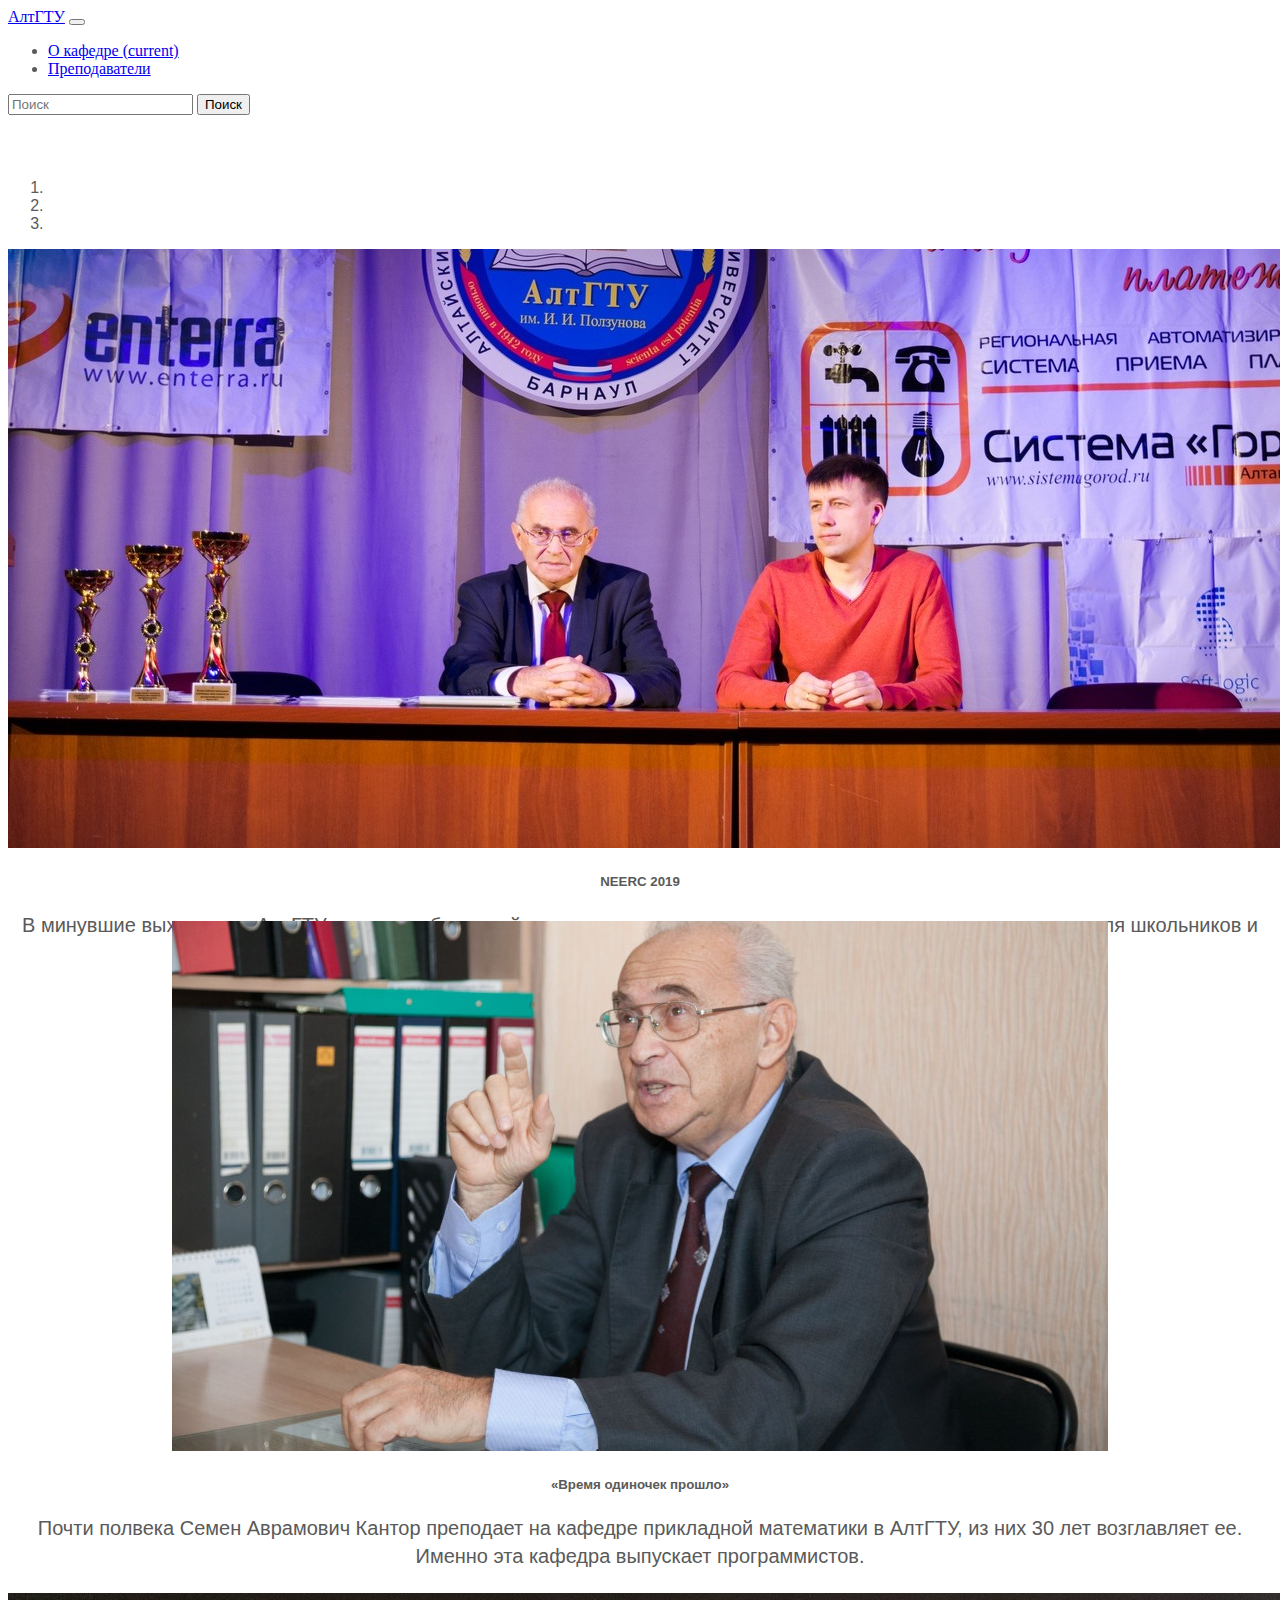
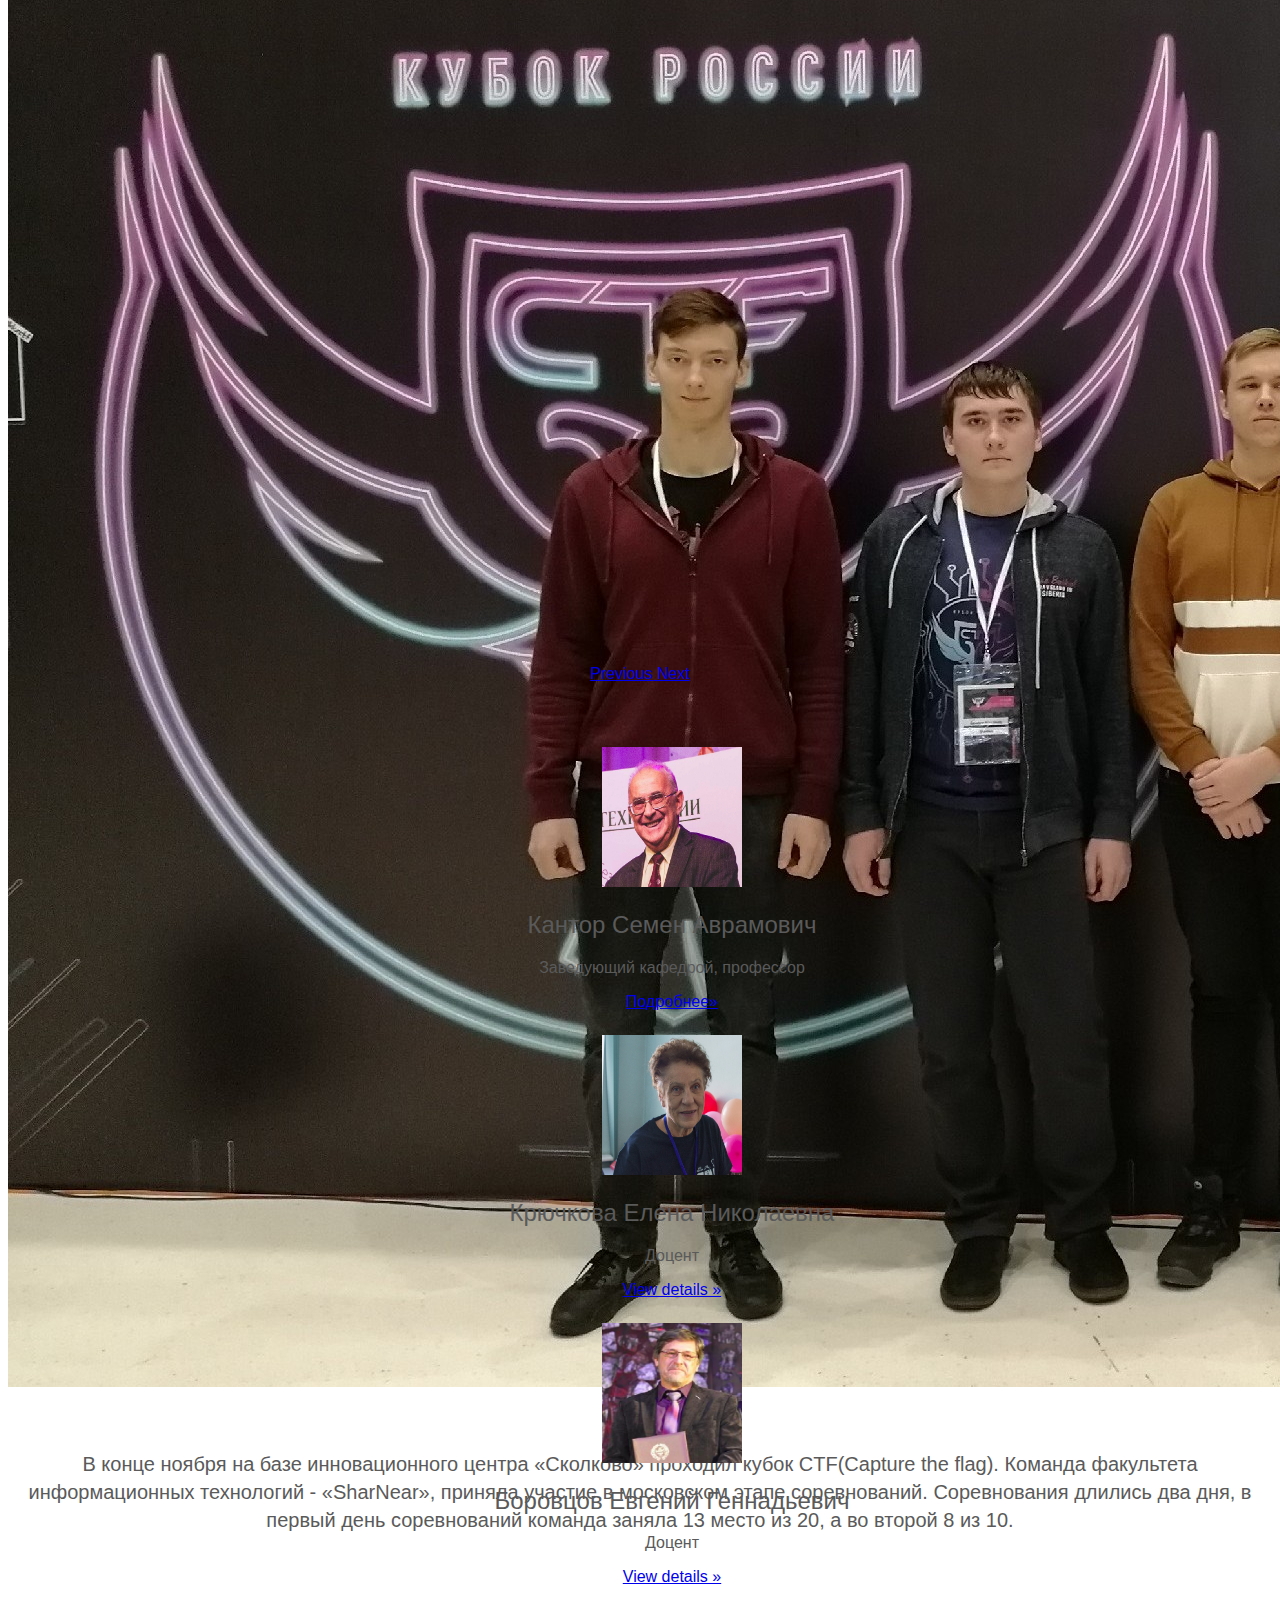
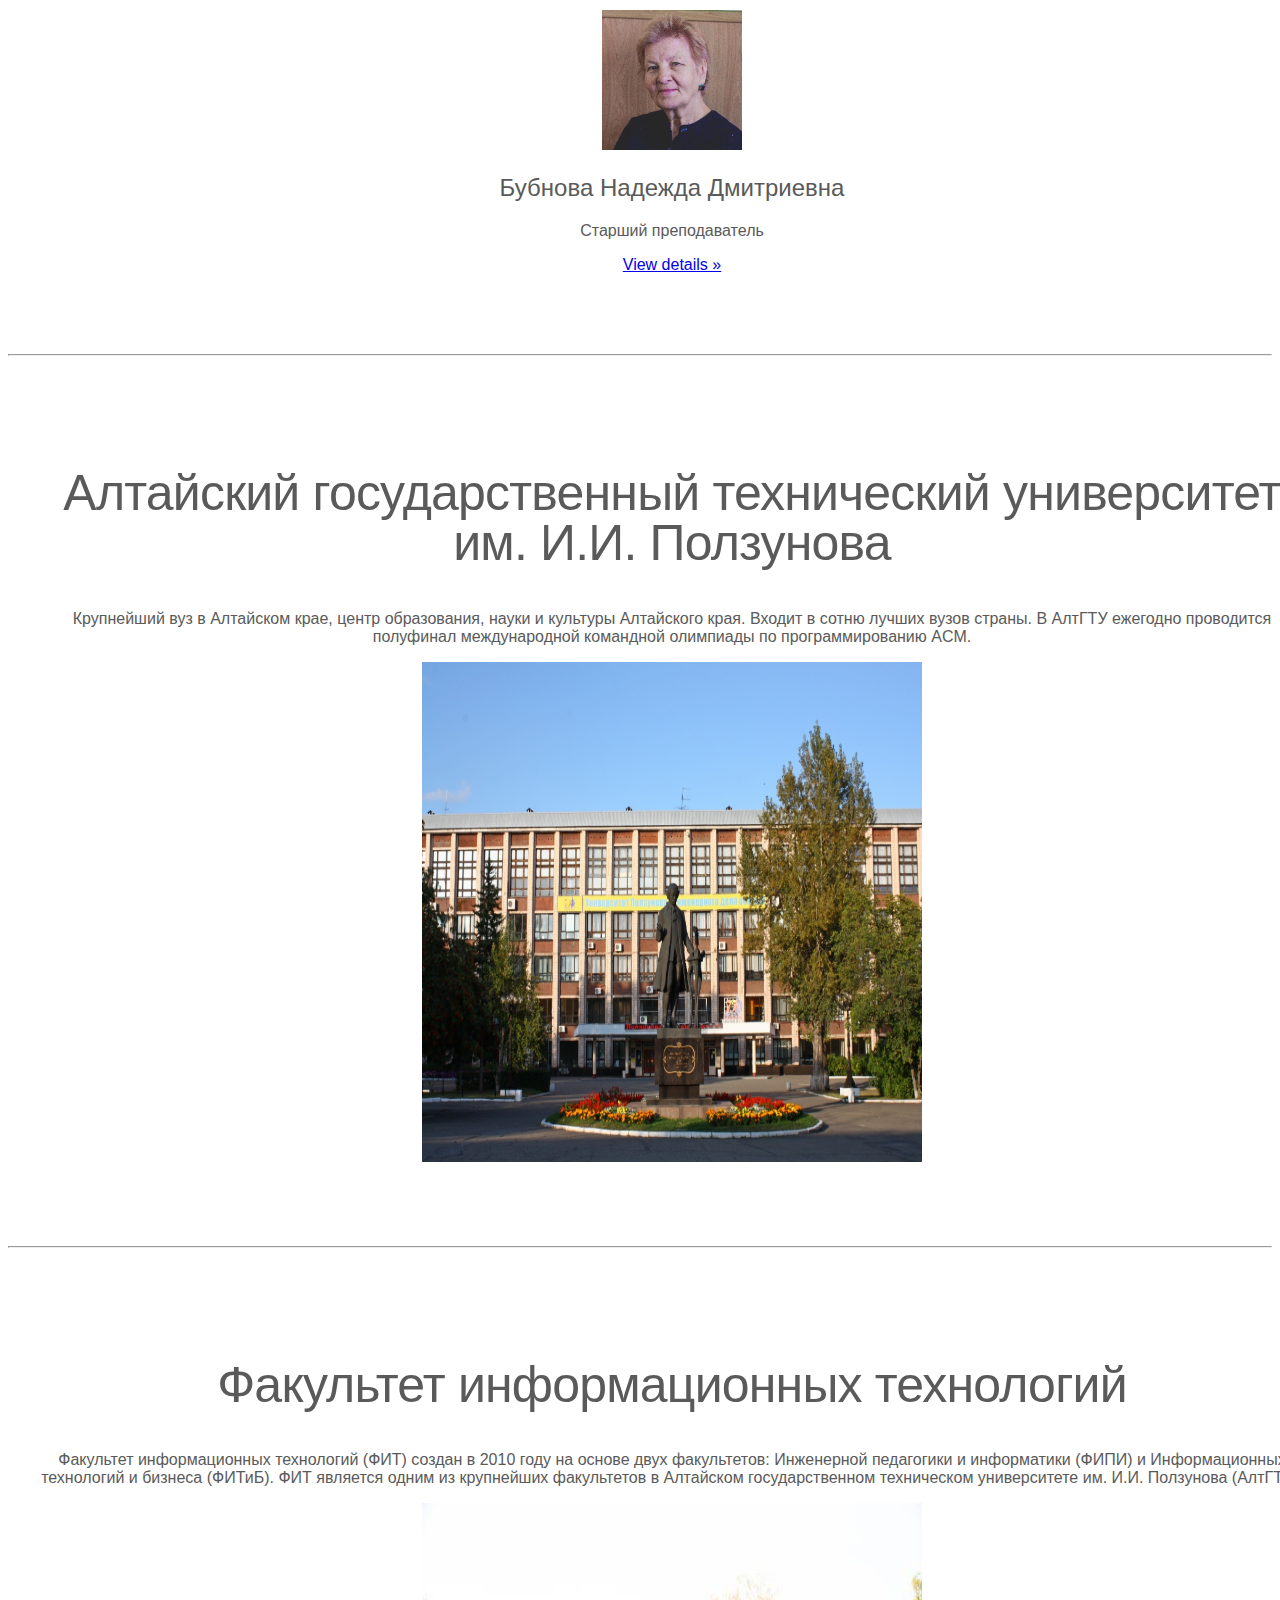
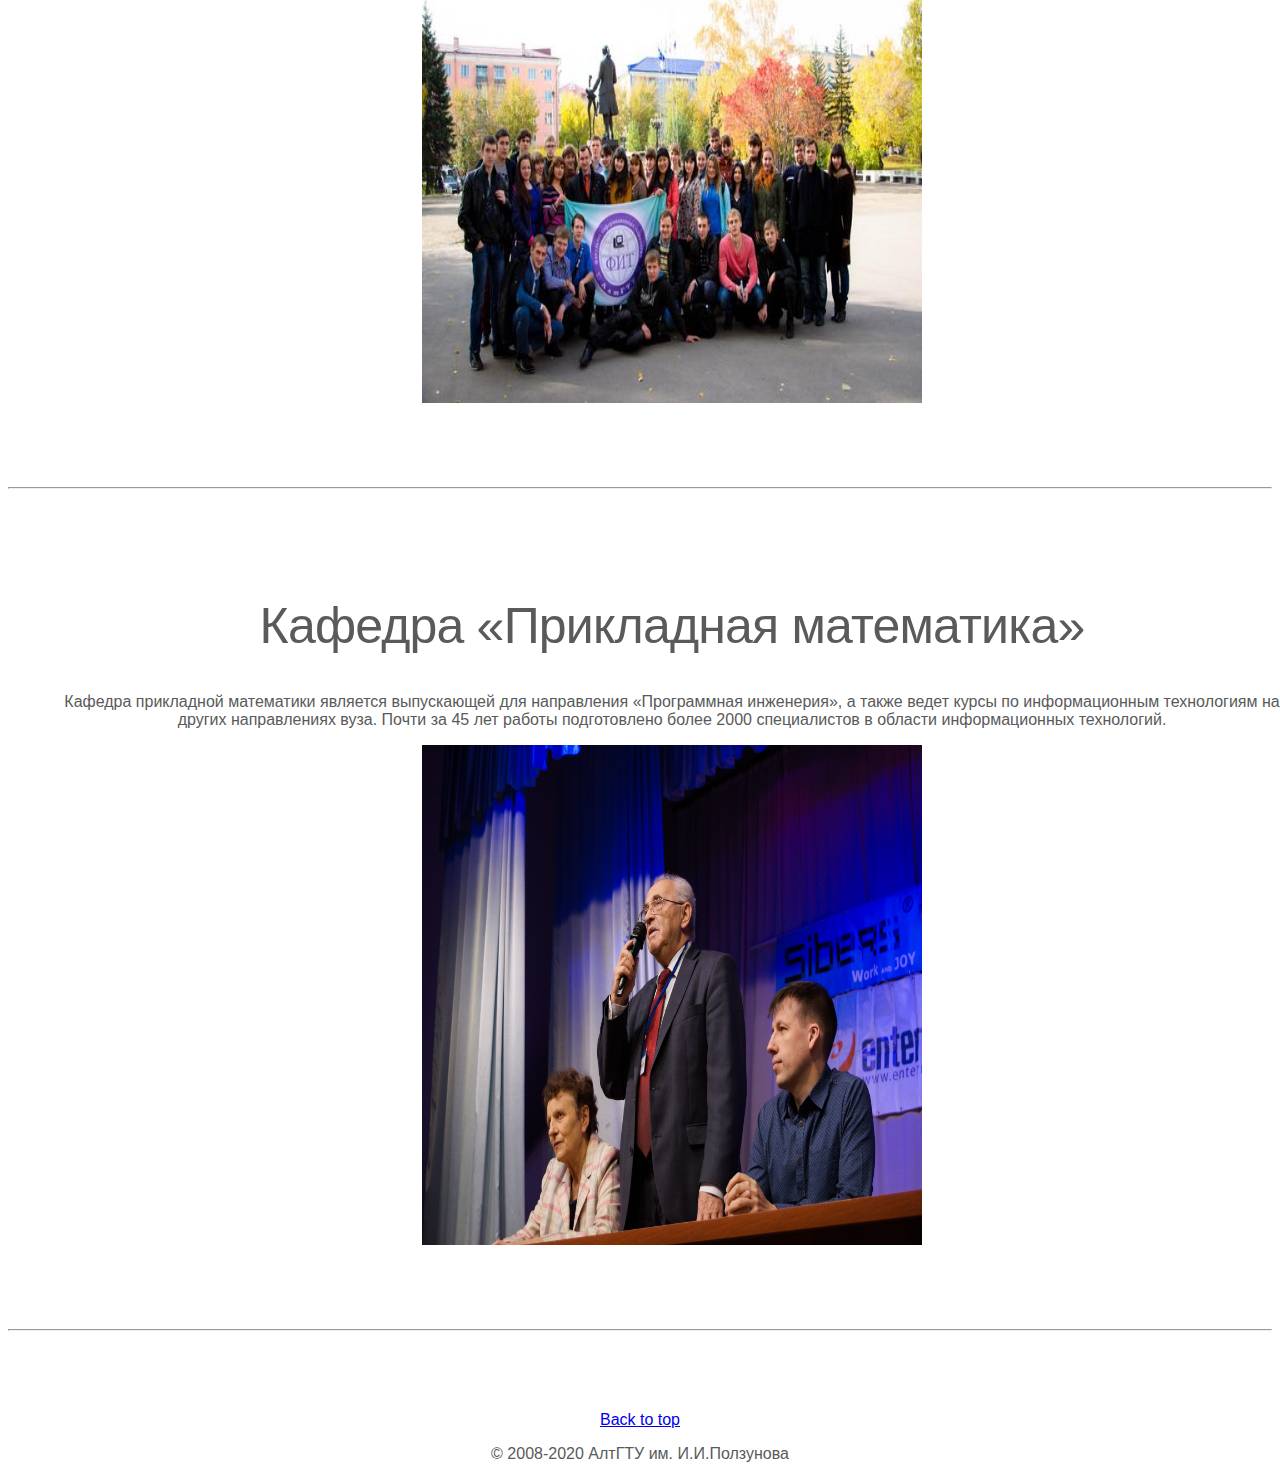
<file: web/index.html>
<!doctype html>
<html lang="en">
<head>
    <meta charset="utf-8">
    <meta http-equiv="X-UA-Compatible" content="IE=edge">
    <meta name="viewport" content="width=device-width, initial-scale=1, shrink-to-fit=no">
    <meta name="description" content="">

    <title>АлтГТУ</title>
    <link rel="icon" href="image/altstu-logo.png">
    <link rel="stylesheet" href="https://stackpath.bootstrapcdn.com/bootstrap/4.2.1/css/bootstrap.min.css"
          integrity="sha384-GJzZqFGwb1QTTN6wy59ffF1BuGJpLSa9DkKMp0DgiMDm4iYMj70gZWKYbI706tWS" crossorigin="anonymous">

    <!-- Custom styles for this template -->
    <link href="index.css" rel="stylesheet">
</head>
<body>

<script src="//ajax.googleapis.com/ajax/libs/jquery/1.8.3/jquery.min.js"></script>
<!-- Подключаем плагин Popper -->
<script src="https://cdnjs.cloudflare.com/ajax/libs/popper.js/1.14.6/umd/popper.min.js"
        integrity="sha384-wHAiFfRlMFy6i5SRaxvfOCifBUQy1xHdJ/yoi7FRNXMRBu5WHdZYu1hA6ZOblgut"
        crossorigin="anonymous"></script>

<!-- Подключаем Bootstrap JS -->
<script src="https://stackpath.bootstrapcdn.com/bootstrap/4.2.1/js/bootstrap.min.js"
        integrity="sha384-B0UglyR+jN6CkvvICOB2joaf5I4l3gm9GU6Hc1og6Ls7i6U/mkkaduKaBhlAXv9k"
        crossorigin="anonymous"></script>


<header>
    <!-- Navigation -->
    <nav class="navbar navbar-expand-lg navbar-light bg-light">
        <a class="navbar-brand" href="#">АлтГТУ</a>

        <button class="navbar-toggler" type="button" data-toggle="collapse" data-target="#navbarCollapse"
                aria-controls="navbarCollapse" aria-expanded="false" aria-label="Toggle navigation">
            <span class="navbar-toggler-icon"></span>
        </button>

        <div class="collapse navbar-collapse" id="navbarCollapse">
            <ul class="navbar-nav mr-auto">
                <li class="nav-item active">
                    <a class="nav-link" href="index.html">О кафедре <span class="sr-only">(current)</span></a>
                </li>
                <li class="nav-item">
                    <a class="nav-link" href="professor.html">Преподаватели</a>
                </li>
            </ul>
            <form class="form-inline my-2 my-lg-0">
                <input class="form-control mr-sm-2" type="search" placeholder="Поиск" aria-label="Search">
                <button class="btn btn-outline-success my-2 my-sm-0" type="submit">Поиск</button>
            </form>
        </div>
    </nav>
</header>

<main role="main">
    <!-- transition-timer-carousel -->
    <div id="carouselCaptions" class="carousel slide" data-ride="carousel">

        <!-- Indicators -->
        <ol class="carousel-indicators">
            <li data-target="#carouselExampleCaptions" data-slide-to="0" class="active"></li>
            <li data-target="#carouselExampleCaptions" data-slide-to="1"></li>
            <li data-target="#carouselExampleCaptions" data-slide-to="2"></li>
        </ol>

        <!-- The slideshow -->
        <div class="carousel-inner">

            <!-- Carousel items -->
            <div class="carousel-item active">
                <img src="image/neerc.jpg" class="d-block w-100" alt="...">
                <div class="carousel-caption d-none d-md-block">
                    <h5>NEERC 2019</h5>
                    <p>В минувшие выходные в АлтГТУ прошли отборочный этап региональных этапов олимпиад по программированию для школьников и полуфинал чемпионата ICPC для учащихся вузов.</p>
                    <p><a class="btn btn-lg btn-primary" href="#" role="button">Посмотреть галерею</a></p>
                </div>
            </div>
            <!--/item-->

            <!-- Carousel items -->
            <div class="carousel-item">
                <img src="image/kantor.jpg" class="d-block w-100" alt="...">
                <div class="carousel-caption d-none d-md-block text-right">
                    <h5>«Время одиночек прошло»</h5>
                    <p>Почти полвека Семен Аврамович Кантор преподает на кафедре прикладной математики в АлтГТУ, из них 30 лет возглавляет ее. Именно эта кафедра выпускает программистов.</p>
                    <p><a class="btn btn-lg btn-primary" href="https://altapress.ru/job/story/vremya-odinochek-proshlo-214006" role="button">Ознакомиться</a></p>
                </div>
            </div>
            <!--/item-->

            <!-- Carousel items -->
            <div class="carousel-item">
                <img src="image/ctf.jpg" class="d-block w-100" alt="...">
                <div class="carousel-caption d-none d-md-block text-left">
                    <h5>Кубок CTF</h5>
                    <p>В конце ноября на базе инновационного центра «Сколково» проходил кубок CTF(Capture the flag). Команда факультета информационных технологий - «SharNear», приняла участие в московском этапе соревнований. Соревнования длились два дня, в первый день соревнований команда заняла 13 место из 20, а во второй 8 из 10.</p>
                </div>
            </div>
            <!--/item-->

        </div>

        <!-- Left and right controls -->
        <a class="carousel-control-prev" href="#carouselCaptions" role="button" data-slide="prev">
            <span class="carousel-control-prev-icon" aria-hidden="true"></span>
            <span class="sr-only">Previous</span>
        </a>
        <a class="carousel-control-next" href="#carouselCaptions" role="button" data-slide="next">
            <span class="carousel-control-next-icon" aria-hidden="true"></span>
            <span class="sr-only">Next</span>
        </a>

    </div>


    <!-- Marketing messaging and featurettes
    ================================================== -->
    <!-- Wrap the rest of the page in another container to center all the content. -->

    <div class="container marketing">

        <!-- columns of text below the carousel -->
        <div class="row">
            <div class="col-lg-4">
                <img src="image/kantor_s_a.png" class="rounded-circle" alt="Prof1" width="140" height="140" ><rect width="100%" height="100%" fill="#777"/>
                <h2>Кантор Семен Аврамович</h2>
                <p>Заведующий кафедрой, профессор</p>
                <p><a class="btn btn-secondary" href="professor.html" role="button">Подробнее&raquo;</a></p>
            </div><!-- /.col-lg-4 -->
            <div class="col-lg-4">
                <img src="image/kruchkova.png" class="rounded-circle" alt="Prof1" width="140" height="140" >
                <h2>Крючкова Елена Николаевна</h2>
                <p>Доцент</p>
                <p><a class="btn btn-secondary" href="professor.html" role="button">View details &raquo;</a></p>
            </div><!-- /.col-lg-4 -->
            <div class="col-lg-4">
                <img src="image/borovcov.png" class="rounded-circle" alt="Prof1" width="140" height="140" >
                <h2>Боровцов Евгений Геннадьевич</h2>
                <p>Доцент</p>
                <p><a class="btn btn-secondary" href="professor.html" role="button">View details &raquo;</a></p>
            </div><!-- /.col-lg-4 -->
            <div class="col-lg-4">
                <img src="image/bubnova.png" class="rounded-circle" alt="Prof1" width="140" height="140" >
                <h2>Бубнова Надежда Дмитриевна</h2>
                <p>Старший преподаватель</p>
                <p><a class="btn btn-secondary" href="professor.html" role="button">View details &raquo;</a></p>
            </div><!-- /.col-lg-4 -->
        </div><!-- /.row -->


        <!-- START THE FEATURETTES -->

        <hr class="featurette-divider">

        <div class="row featurette">
            <div class="col-md-7">
                <h2 class="featurette-heading">Алтайский государственный технический университет им. И.И. Ползунова</h2>
                <p class="lead">Крупнейший вуз в Алтайском крае, центр образования, науки и культуры Алтайского края. Входит в сотню лучших вузов страны. В АлтГТУ ежегодно проводится полуфинал международной командной олимпиады по программированию ACM.</p>
            </div>
            <div class="col-md-5">
                <img src= "image/1.jpeg" class="bd-placeholder-img bd-placeholder-img-lg featurette-image img-fluid mx-auto" alt="First img" width="500" height="500" role="img" aria-label="Placeholder: 500x500"> <rect width="100%" height="100%" fill="#eee"/>
            </div>
        </div>

        <hr class="featurette-divider">

        <div class="row featurette">
            <div class="col-md-7 order-md-2">
                <h2 class="featurette-heading">Факультет информационных технологий</h2>
                <p class="lead">Факультет информационных технологий (ФИТ) создан в 2010 году на основе двух факультетов: Инженерной педагогики и информатики (ФИПИ) и Информационных технологий и бизнеса (ФИТиБ). ФИТ является одним из крупнейших факультетов в Алтайском государственном техническом университете им. И.И. Ползунова (АлтГТУ).</p>
            </div>
            <div class="col-md-5 order-md-1">
                <img src= "image/fit2.jpg" class="bd-placeholder-img bd-placeholder-img-lg featurette-image img-fluid mx-auto" alt="First img" width="500" height="500" role="img" aria-label="Placeholder: 500x500"> <rect width="100%" height="100%" fill="#eee"/>
            </div>
        </div>

        <hr class="featurette-divider">

        <div class="row featurette">
            <div class="col-md-7">
                <h2 class="featurette-heading">Кафедра «Прикладная математика»</h2>
                <p class="lead">Кафедра прикладной математики является выпускающей для направления «Программная инженерия», а также ведет курсы по информационным технологиям на других направлениях вуза. Почти за 45 лет работы подготовлено более 2000 специалистов в области информационных технологий. </p>
            </div>
            <div class="col-md-5">
                <img src= "image/pm.jpg" class="bd-placeholder-img bd-placeholder-img-lg featurette-image img-fluid mx-auto" alt="First img" width="500" height="500" role="img" aria-label="Placeholder: 500x500"> <rect width="100%" height="100%" fill="#eee"/>
            </div>
        </div>

        <hr class="featurette-divider">

        <!-- /END THE FEATURETTES -->

    </div><!-- /.container -->


    <!-- FOOTER -->
    <footer class="py-5 bg-light">
        <div class="container">
            <p class="float-right"><a href="#">Back to top</a></p>
            <p>&copy; 2008-2020 АлтГТУ им. И.И.Ползунова </p>
        </div>
    </footer>
</main>

</body>
</html>
</file>
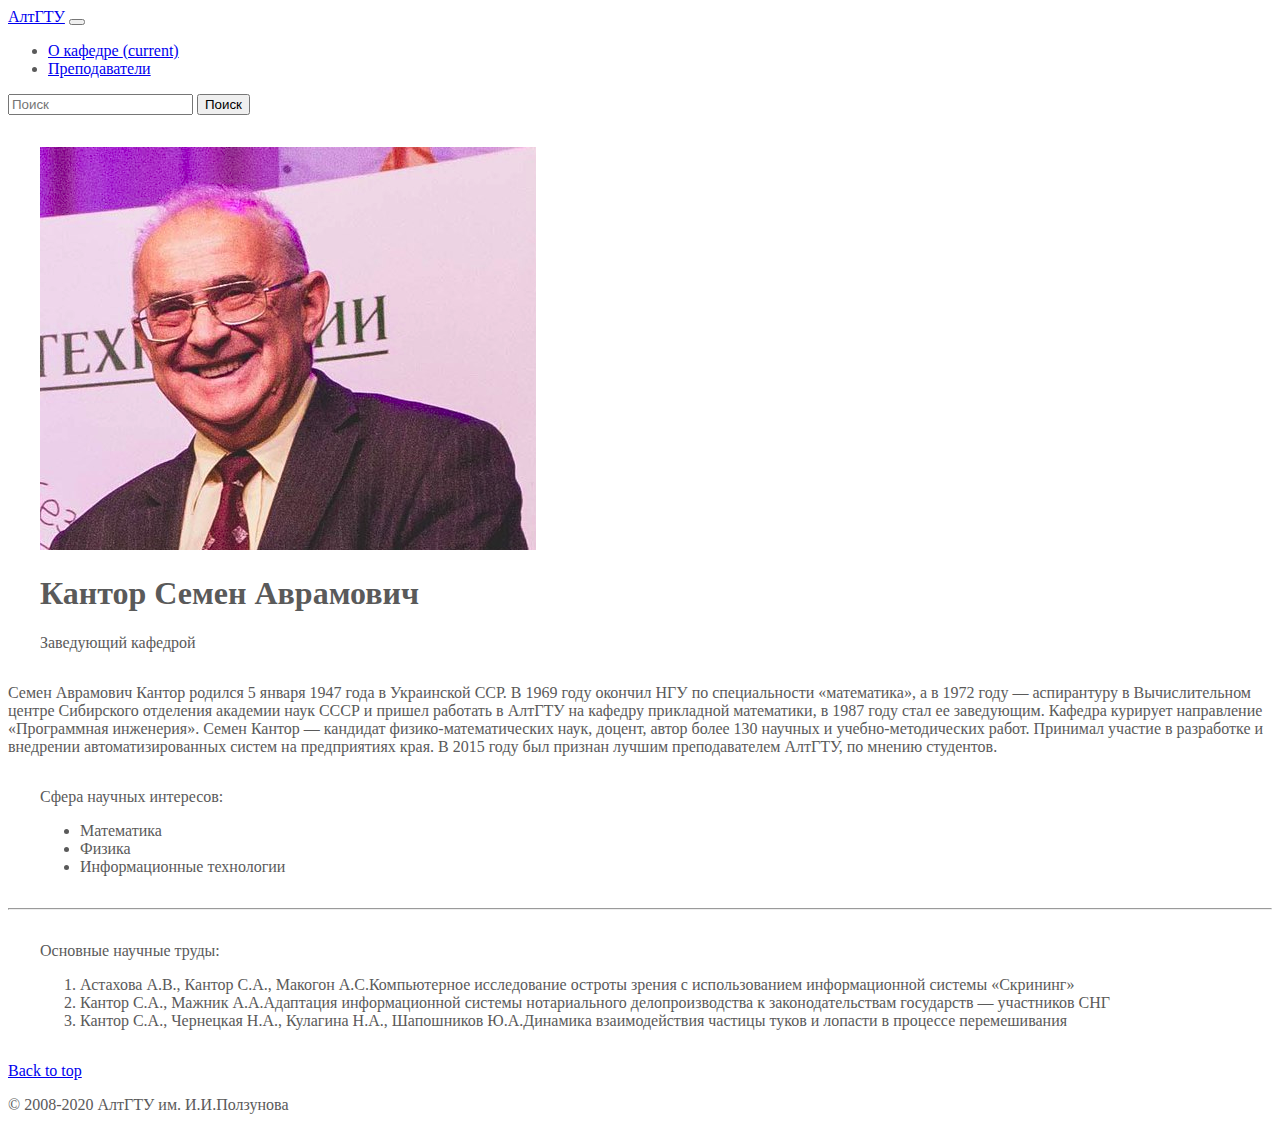
<file: web/about.html>
<!DOCTYPE html>
<html lang="en">
<head>
    <meta charset="utf-8">
    <meta http-equiv="X-UA-Compatible" content="IE=edge">
    <meta name="viewport" content="width=device-width, initial-scale=1, shrink-to-fit=no">
    <meta name="description" content="">
    <meta name="author" content="">
    <title>About</title>
    <link rel="icon" href="image/altstu-logo.png">
    <link rel="stylesheet" href="https://stackpath.bootstrapcdn.com/bootstrap/4.2.1/css/bootstrap.min.css"
          integrity="sha384-GJzZqFGwb1QTTN6wy59ffF1BuGJpLSa9DkKMp0DgiMDm4iYMj70gZWKYbI706tWS" crossorigin="anonymous">
    <link href="index.css" rel="stylesheet">

</head>
<script src="//ajax.googleapis.com/ajax/libs/jquery/1.8.3/jquery.min.js"></script>
<!-- Подключаем плагин Popper -->
<script src="https://cdnjs.cloudflare.com/ajax/libs/popper.js/1.14.6/umd/popper.min.js"
        integrity="sha384-wHAiFfRlMFy6i5SRaxvfOCifBUQy1xHdJ/yoi7FRNXMRBu5WHdZYu1hA6ZOblgut"
        crossorigin="anonymous"></script>

<!-- Подключаем Bootstrap JS -->
<script src="https://stackpath.bootstrapcdn.com/bootstrap/4.2.1/js/bootstrap.min.js"
        integrity="sha384-B0UglyR+jN6CkvvICOB2joaf5I4l3gm9GU6Hc1og6Ls7i6U/mkkaduKaBhlAXv9k"
        crossorigin="anonymous"></script>
<body>

<!-- Navigation -->
<nav class="navbar navbar-expand-lg navbar-light bg-light">
    <a class="navbar-brand" href="#">АлтГТУ</a>
    <button class="navbar-toggler" type="button" data-toggle="collapse" data-target="#navbarSupportedContent" aria-controls="navbarSupportedContent" aria-expanded="false" aria-label="Toggle navigation">
        <span class="navbar-toggler-icon"></span>
    </button>

    <div class="collapse navbar-collapse" id="navbarSupportedContent">
        <ul class="navbar-nav mr-auto">
            <li class="nav-item active">
                <a class="nav-link" href="index.html">О кафедре <span class="sr-only">(current)</span></a>
            </li>
            <li class="nav-item">
                <a class="nav-link" href="professor.html">Преподаватели</a>
            </li>
        </ul>
        <form class="form-inline my-2 my-lg-0">
            <input class="form-control mr-sm-2" type="search" placeholder="Поиск" aria-label="Search">
            <button class="btn btn-outline-success my-2 my-sm-0" type="submit">Поиск</button>
        </form>
    </div>
</nav>

<div class="container">
    <div class="jumbotron">
        <div class="row">
            <div class="col-lg-2"><img src="image/kantor_s_a.png"
                                       class="img-thumbnail view-image"/></div>
            <div class="col align-self-center"><h1>Кантор Семен Аврамович</h1>
                <p class="lead view-position">Заведующий кафедрой</p></div>
        </div>
        <div class="view-content">
            <div class="biography"><p>Семен Аврамович Кантор родился 5 января 1947 года в Украинской ССР. В 1969 году окончил НГУ по специальности «математика»,
                а в 1972 году — аспирантуру в Вычислительном центре Сибирского отделения академии наук СССР и пришел работать в АлтГТУ на кафедру прикладной математики,
                в 1987 году стал ее заведующим. Кафедра курирует направление «Программная инженерия».
                Семен Кантор — кандидат физико-математических наук, доцент, автор более 130 научных и учебно-методических работ.
                Принимал участие в разработке и внедрении автоматизированных систем на предприятиях края.
                В 2015 году был признан лучшим преподавателем АлтГТУ, по мнению студентов.</p>
                <div class="row">
                    <div class="col-lg-3 view-type"> Сфера научных интересов:</div>
                    <div class="col interests">
                        <ul>
                            <li>Математика</li>
                            <li>Физика</li>
                            <li>Информационные технологии</li>
                        </ul>
                    </div>
                </div>
                <hr class="my-4">
                <div class="row">
                    <div class="col-lg-3 view-type"> Основные научные труды:</div>
                    <div class="col publications">
                        <ol>
                            <li><span>Астахова А.В., Кантор С.А., Макогон А.С.</span>Компьютерное исследование остроты зрения с использованием информационной системы «Скрининг»
                            </li>

                            <li><span>Кантор С.А., Мажник А.А.</span>Адаптация информационной системы нотариального делопроизводства к законодательствам государств — участников СНГ
                            </li>

                            <li><span>Кантор С.А., Чернецкая Н.А., Кулагина Н.А., Шапошников Ю.А.</span>Динамика взаимодействия частицы туков и лопасти в процессе перемешивания
                            </li>
                        </ol>
                    </div>
                </div>
            </div>
        </div>
    </div>
    <footer class="footer">
    </footer>
</div>

<!-- FOOTER -->
<footer class="py-5 bg-light">
    <div class="container">
        <p class="float-right"><a href="#">Back to top</a></p>
        <p>&copy; 2008-2020 АлтГТУ им. И.И.Ползунова </p>
    </div>
</footer>
</body>
</html>
</file>
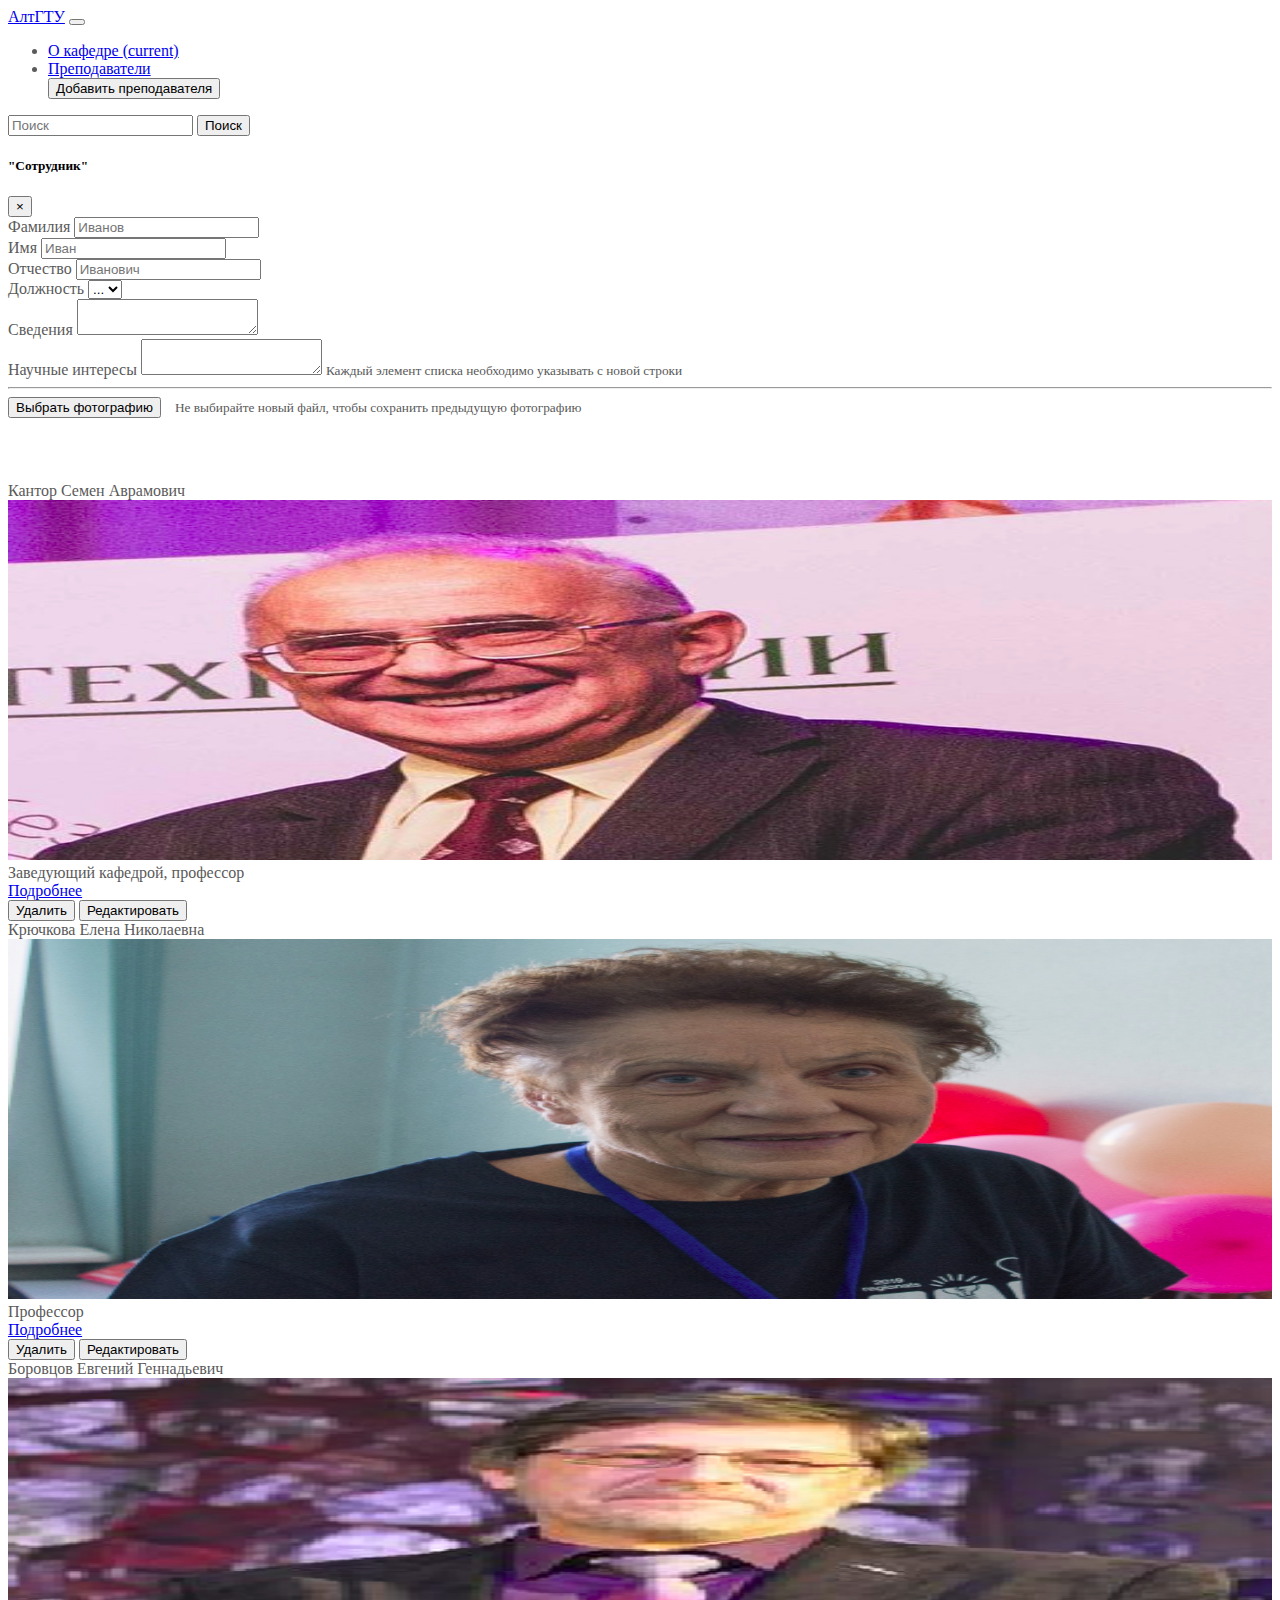
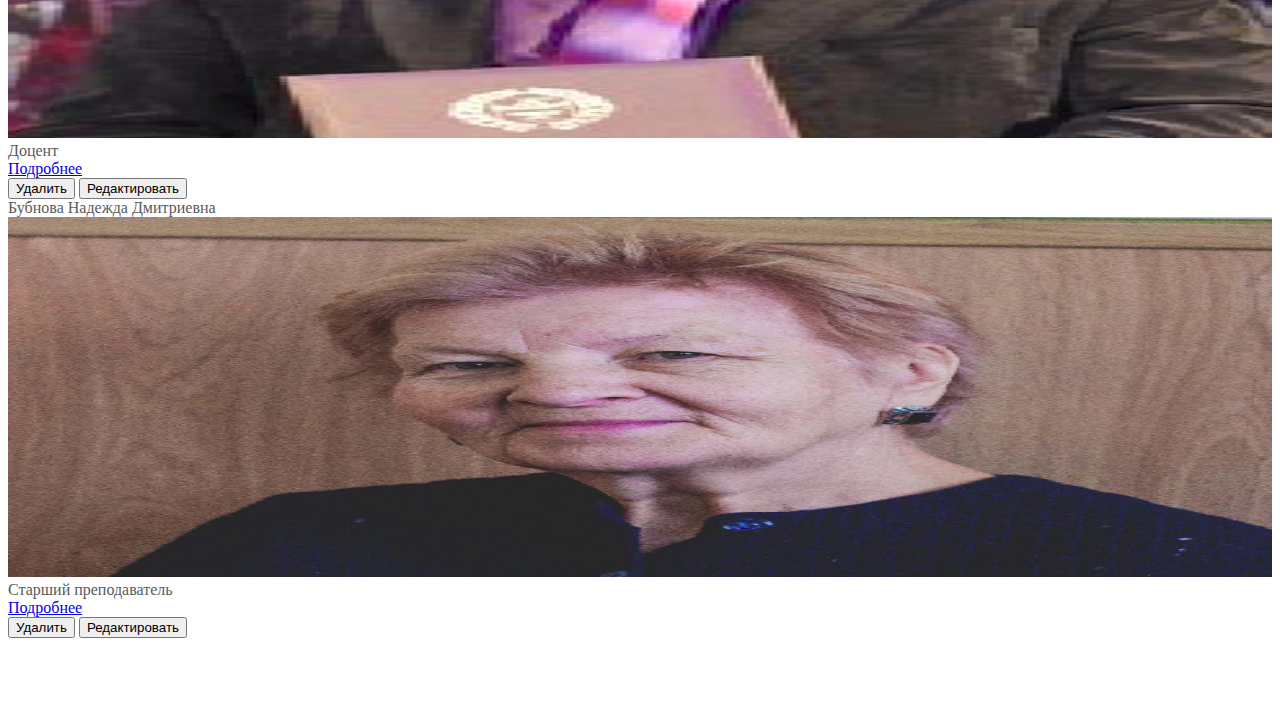
<file: web/professor.html>
<!DOCTYPE html>
<html lang="en">
<head>
    <meta charset="utf-8">
    <meta http-equiv="X-UA-Compatible" content="IE=edge">
    <meta name="viewport" content="width=device-width, initial-scale=1">
    <meta name="description" content="">
    <meta name="author" content="">

    <title>Преподаватели</title>
    <link rel="icon" href="image/altstu-logo.png">
    <link rel="stylesheet" href="https://stackpath.bootstrapcdn.com/bootstrap/4.2.1/css/bootstrap.min.css"
          integrity="sha384-GJzZqFGwb1QTTN6wy59ffF1BuGJpLSa9DkKMp0DgiMDm4iYMj70gZWKYbI706tWS" crossorigin="anonymous">
    <link href="index.css" rel="stylesheet">

</head>
<script src="//ajax.googleapis.com/ajax/libs/jquery/1.8.3/jquery.min.js"></script>
<!-- Подключаем плагин Popper -->
<script src="https://cdnjs.cloudflare.com/ajax/libs/popper.js/1.14.6/umd/popper.min.js"
        integrity="sha384-wHAiFfRlMFy6i5SRaxvfOCifBUQy1xHdJ/yoi7FRNXMRBu5WHdZYu1hA6ZOblgut"
        crossorigin="anonymous"></script>

<!-- Подключаем Bootstrap JS -->
<script src="https://stackpath.bootstrapcdn.com/bootstrap/4.2.1/js/bootstrap.min.js"
        integrity="sha384-B0UglyR+jN6CkvvICOB2joaf5I4l3gm9GU6Hc1og6Ls7i6U/mkkaduKaBhlAXv9k"
        crossorigin="anonymous"></script>
<body>

<!-- Navigation -->
<nav class="navbar navbar-expand-lg navbar-light bg-light">
    <a class="navbar-brand" href="#">АлтГТУ</a>
    <button class="navbar-toggler" type="button" data-toggle="collapse" data-target="#navbarSupportedContent" aria-controls="navbarSupportedContent" aria-expanded="false" aria-label="Toggle navigation">
        <span class="navbar-toggler-icon"></span>
    </button>

    <div class="collapse navbar-collapse" id="navbarSupportedContent">
        <ul class="navbar-nav mr-auto">
            <li class="nav-item active">
                <a class="nav-link" href="index.html">О кафедре <span class="sr-only">(current)</span></a>
            </li>

            <li class="nav-item">
                <a class="nav-link" href="professor.html">Преподаватели</a>
            </li>

            <button type="button" class="btn btn-primary btn-sm btn-menu admin" data-toggle="modal"
                    data-target="#person">
                Добавить преподавателя
            </button>
        </ul>
        <form class="form-inline my-2 my-lg-0">
            <input class="form-control mr-sm-2" type="search" placeholder="Поиск" aria-label="Search">
            <button class="btn btn-outline-success my-2 my-sm-0" type="submit">Поиск</button>
        </form>
    </div>
</nav>


<!-- Modal -->
<div id="person" class="modal fade">
    <div class="modal-dialog modal-dialog-centered modal-lg" role="document">
        <div class="modal-content">
            <div class="modal-header">
                <h5 class="modal-title">"Сотрудник"</h5>
                <button type="button" class="close" data-dismiss="modal" aria-label="Close"><span aria-hidden="true">&times;</span>
                </button>
            </div>
            <div class="modal-body">
                <form>
                    <div class="form-row">
                        <div class="form-group col-md-4 required">
                            <label for="surname">Фамилия</label> <input type="text"
                                                                        class="form-control"
                                                                        id="surname"
                                                                        placeholder="Иванов"/></div>
                        <div class="form-group col-md-4 required">
                            <label for="firstname">Имя</label> <input type="text"
                                                                      class="form-control"
                                                                      id="firstname"
                                                                      placeholder="Иван"/>
                        </div>
                        <div class="form-group col-md-4 required">
                            <label for="patronymic">Отчество</label> <input type="text"
                                                                            class="form-control"
                                                                            id="patronymic"
                                                                            placeholder="Иванович" /> </div>
                    </div>
                    <div class="form-group required">
                        <label for="position">Должность</label> <select
                            class="custom-select" id="position">
                        <option value="1" selected>...</option>
                    </select></div>
                    <div class="form-group">
                        <label for="biography">Сведения</label>
                        <textarea
                                class="form-control" id="biography" rows="2">
                        </textarea>
                    </div>
                    <div class="form-group">
                        <label for="interests">Научные интересы</label> <textarea
                            class="form-control" id="interests" rows="2"></textarea>
                        <small class="form-text text-muted"> Каждый элемент списка необходимо указывать с новой строки
                        </small>
                    </div>
                    <hr/>
                    <div class="form-group" style="margin-bottom:0;">
                        <div>
                            <button type="button" class="btn btn-info btn-sm">Выбрать фотографию</button>
                            <small class="text-muted" style="padding-left:10px;"> Не выбирайте новый файл, чтобы
                                сохранить предыдущую фотографию
                            </small>
                        </div>
                    </div>
                </form>
            </div>
            <div class="modal-footer">
                <button type="button" class="btn btn-secondary" data-dismiss="modal">Отмена</button>
                <button type="button" class="btn btn-primary">Сохранить</button>
            </div>
        </div>
    </div>
</div>

<!-- Карточка с card-img-top -->
<div class="card-deck">
    <div class="col">
        <div class="card box-shadow">
            <!-- Заголовок -->
            <div class="card-header">Кантор Семен Аврамович</div>
            <!-- Изображение -->
            <img class="card-img-top" src="image/kantor_s_a.png" alt="...">
            <!-- Тело -->
            <div class="card-body">
                <div class="position">Заведующий кафедрой, профессор</div>
                <a class="btn btn-outline-secondary btn-sm btn-card" href="about.html">Подробнее</a>
                <div class="actions admin">
                    <button type="button" class="btn btn-danger btn-sm btn-card">Удалить</button>
                    <button type="button" class="btn btn-primary btn-sm btn-card" data-toggle="modal"
                            data-target="#person">Редактировать
                    </button>
                </div>
            </div>
        </div>
    </div>

    <div class="col">
        <div class="card box-shadow">
            <!-- Заголовок -->
            <div class="card-header">Крючкова Елена Николаевна</div>
            <!-- Изображение -->
            <img class="card-img-top" src="image/kruchkova.png" alt="...">
            <!-- Тело -->
            <div class="card-body">
                <div class="position">Профессор</div>
                <a class="btn btn-outline-secondary btn-sm btn-card" href="about.html">Подробнее</a>
                <div class="actions admin">
                    <button type="button" class="btn btn-danger btn-sm btn-card">Удалить</button>
                    <button type="button" class="btn btn-primary btn-sm btn-card" data-toggle="modal"
                            data-target="#person">Редактировать
                    </button>
                </div>
            </div>
        </div>
    </div>
    <div class="col">
        <div class="card box-shadow">
            <!-- Заголовок -->
            <div class="card-header"> Боровцов Евгений Геннадьевич</div>
            <!-- Изображение -->
            <img class="card-img-top" src="image/borovcov.png" alt="...">
            <!-- Тело -->
            <div class="card-body">
                <div class="position">Доцент</div>
                <a class="btn btn-outline-secondary btn-sm btn-card" href="about.html">Подробнее</a>
                <div class="actions admin">
                    <button type="button" class="btn btn-danger btn-sm btn-card">Удалить</button>
                    <button type="button" class="btn btn-primary btn-sm btn-card" data-toggle="modal"
                            data-target="#person">Редактировать
                    </button>
                </div>
            </div>
        </div>
    </div>
    <div class="col">
        <div class="card box-shadow">
            <!-- Заголовок -->
            <div class="card-header"> Бубнова Надежда Дмитриевна</div>
            <!-- Изображение -->
            <img class="card-img-top" src="image/bubnova.png" alt="..." style="width:100%">
            <!-- Тело -->
            <div class="card-body">
                <div class="position">Старший преподаватель</div>
                <a class="btn btn-outline-secondary btn-sm btn-card" href="about.html">Подробнее</a>
                <div class="actions admin">
                    <button type="button" class="btn btn-danger btn-sm btn-card">Удалить</button>
                    <button type="button" class="btn btn-primary btn-sm btn-card" data-toggle="modal"
                            data-target="#person">Редактировать
                    </button>
                </div>
            </div>
        </div>
    </div>
</div>
<!--<footer class="py-5 bg-dark">-->
<!--<div class="container">-->
<!--<div class="footer-content">-->
<!--2018 © Хогвартс-->
<!--</div>-->
<!--</div>-->
<!--</footer>-->
</body>
</html>
</file>
<file: web/index.css>
/* CUSTOMIZE THE CAROUSEL
-------------------------------------------------- */
.card-deck {
    margin-bottom: 4rem;
    margin-top: 4rem;
    width: 100%;
}

/* Carousel base class*/
.carousel {
    margin-bottom: 4rem;
    margin-top: 4rem;
}
/* Since positioning the image, we need to help out the caption*/
.carousel-caption {
    height:100%;
    top: 3rem;
    z-index: 10;
}

/*.carousel-caption h5{
    background-color: #09c;
}*/

/* Declare heights because of positioning of img element*/
.carousel-item {

    width: 100%;
    height: 42rem;
}

/* MARKETING CONTENT
-------------------------------------------------- */

/* Center align the text within the three columns below the carousel */
.marketing .col-lg-4 {
    margin-bottom: 1.5rem;
    text-align: center;
}
.marketing h2 {
    font-weight: 400;
}
.marketing .col-lg-4 p {
    margin-right: .75rem;
    margin-left: .75rem;
}


/* Featurettes
------------------------- */

.featurette-divider {
    margin: 5rem 0; /* Space out the Bootstrap <hr> more */
}

/* Thin out the marketing headings */
.featurette-heading {
    font-weight: 300;
    line-height: 1;
    letter-spacing: -.05rem;
}


/* RESPONSIVE CSS
-------------------------------------------------- */

@media (min-width: 40em) {
    /* Bump up size of carousel content */
    .carousel-caption p {
        margin-bottom: 1.25rem;
        font-size: 1.25rem;
        line-height: 1.4;
    }

    .featurette-heading {
        font-size: 50px;
    }
}

@media (min-width: 62em) {
    .featurette-heading {
        margin-top: 7rem;
    }
}

/* GLOBAL
-------------------------------------------------- */

.card-img-top {
    width: 100%;
    height: 40vh;
    object-fit: fill;
}

body {
    color: #5a5a5a;
}
.favicon {
    width: 32px;

    height: 32px;
}

main {
    margin-top: 15px;
    text-align: center;
    font-family: 'Montserrat Alternates', sans-serif;

}

.row{
    margin-top: 2rem;
    margin-bottom: 2rem;
    width: 100%;
    padding-left: 2rem;
}

.thumb{
    margin-bottom: 30px;
}

.page-top{
    margin-top:85px;
}

img.zoom {
    width: 100%;
    height: 200px;
    border-radius:5px;
    object-fit:cover;
    -webkit-transition: all .3s ease-in-out;
    -moz-transition: all .3s ease-in-out;
    -o-transition: all .3s ease-in-out;
    -ms-transition: all .3s ease-in-out;
}


.transition {
    -webkit-transform: scale(1.2);
    -moz-transform: scale(1.2);
    -o-transform: scale(1.2);
    transform: scale(1.2);
}
.modal-header {

    border-bottom: none;
}
.modal-title {
    color:#000;
}
.modal-footer{
    display:none;
}
</file>
